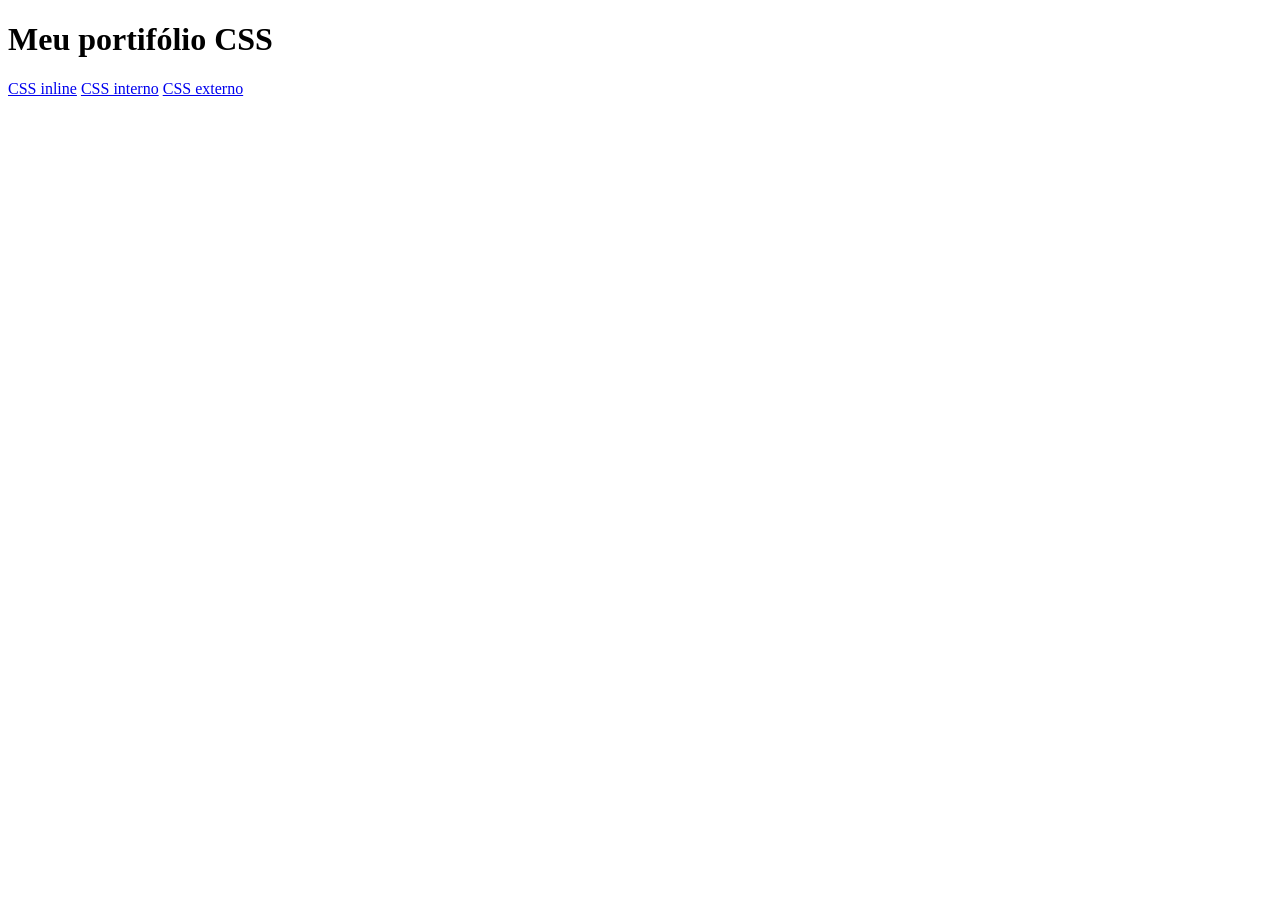
<file: index.html>
<!DOCTYPE html>
<html lang="pt-BR">
    <head>
        <meta charset="UTF-8">
        <meta name="viewport" content="width=device-width, initial-scale=1.0">
        <title>Document</title>
    </head>
    <body>
        <h1>Meu portifólio CSS</h1>
        <a href="html/css-inline/css_inline.html">CSS inline</a>
        <a href="html/css-interno/css_interno.html">CSS interno</a>
        <a href="html/css-externo/css_externo.html">CSS externo</a>
    </body>
</html>
</file>
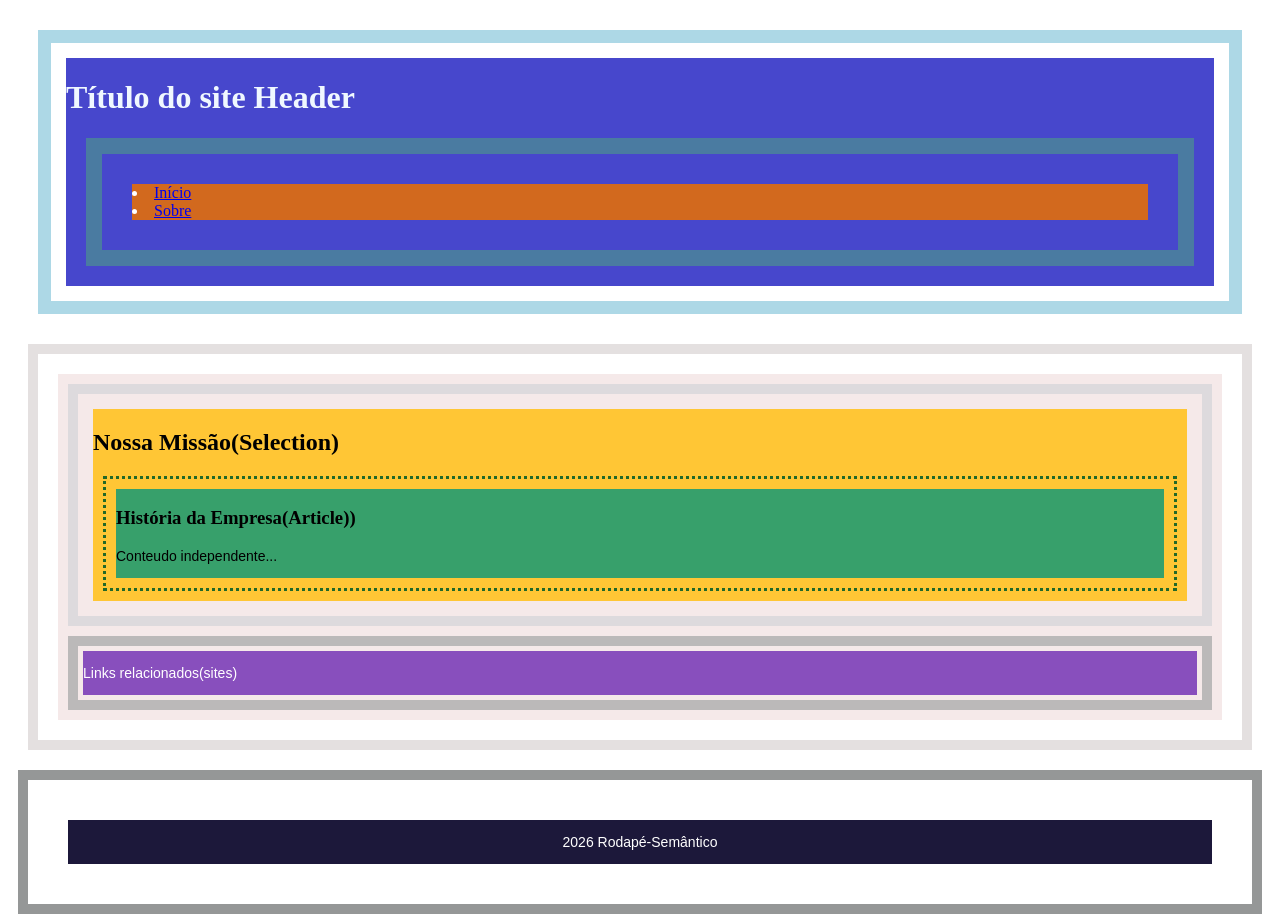
<file: html/semantico.html>
<!DOCTYPE html>
    <html lang="pt-BR">
    <head>
        <meta charset="UTF-8">
        <meta name="viewport" content="width=device-width, initial-scale=1.0">
        <title>Document</title>
        <link rel="stylesheet" href="../assets/css/style.css">
    </head>
    <body>
        <header>
            
            <h1> Título do site Header </h1>
            <nav>
                <li><a href="#">Início</a></li>
                <li><a href="#">Sobre</a></li>
            </nav>
        </header>

        <main>
            <section>
                 <h2> Nossa Missão(Selection)</h2>
                <article>
                    <h3> História da Empresa(Article))</h3>
                    <p> Conteudo independente...</p>
                </article>
            </section>    
            <aside>
                <p>Links relacionados(sites)</p>
            </aside>
        </main>

        <footer>
            <p>2026 Rodapé-Semântico</p>
          
        </footer>
    </body>
</html>
</file>
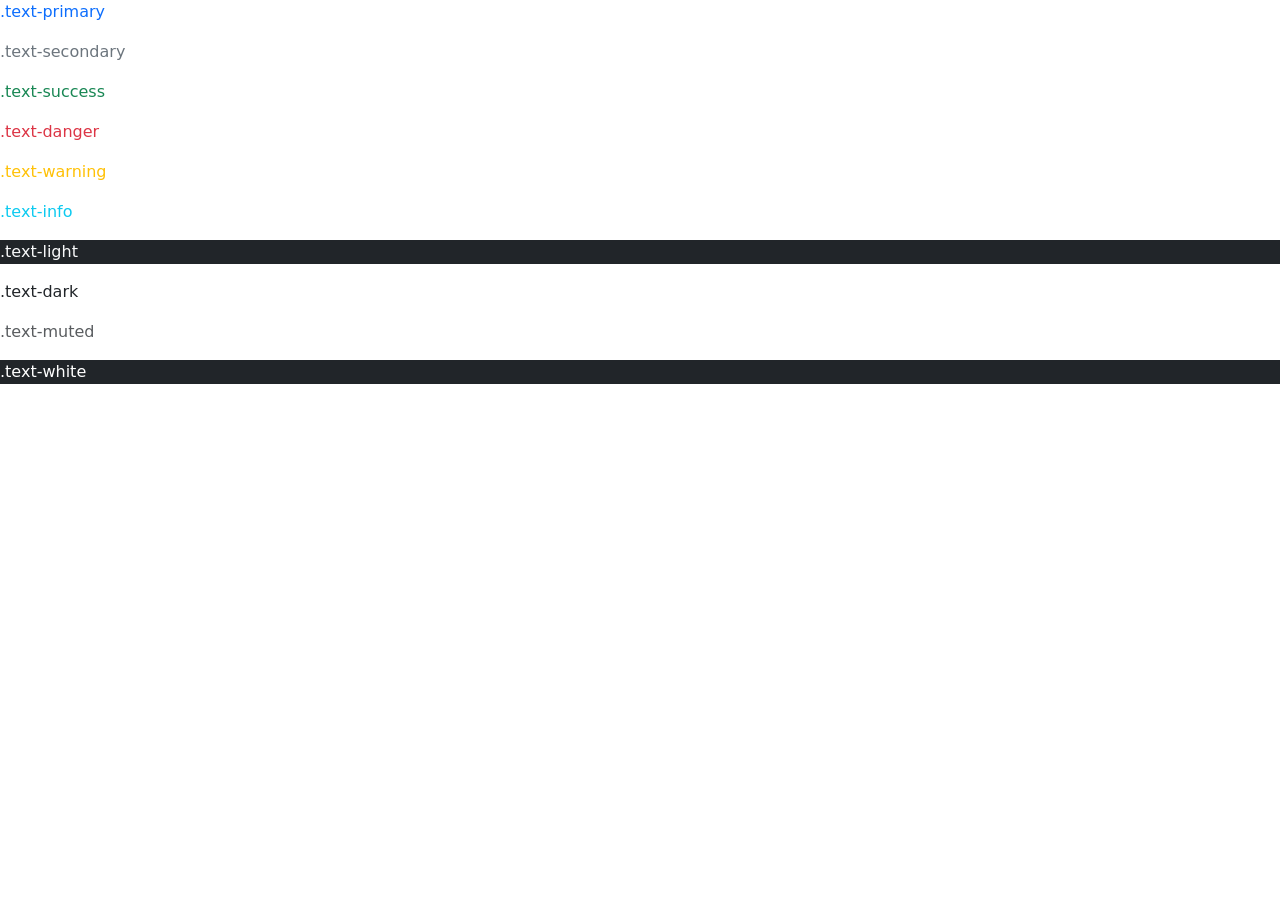
<file: html/bootstrap/intro_boostrap.html>
<!DOCTYPE html>
<html lang="pt-BR">
    <head>
        <meta charset="UTF-8">
        <meta name="viewport" content="width=device-width, initial-scale=1.0">
        <title>Document</title>
        <link href="https://cdn.jsdelivr.net/npm/bootstrap@5.3.8/dist/css/bootstrap.min.css" rel="stylesheet" integrity="sha384-sRIl4kxILFvY47J16cr9ZwB07vP4J8+LH7qKQnuqkuIAvNWLzeN8tE5YBujZqJLB" crossorigin="anonymous">
        <script src="https://cdn.jsdelivr.net/npm/bootstrap@5.3.8/dist/js/bootstrap.bundle.min.js" integrity="sha384-FKyoEForCGlyvwx9Hj09JcYn3nv7wiPVlz7YYwJrWVcXK/BmnVDxM+D2scQbITxI" crossorigin="anonymous"></script>

    </head>
    <body>
        <p class="text-primary">.text-primary</p>
        <p class="text-secondary">.text-secondary</p>
        <p class="text-success">.text-success</p>
        <p class="text-danger">.text-danger</p>
        <p class="text-warning">.text-warning</p>
        <p class="text-info">.text-info</p>
        <p class="text-light bg-dark">.text-light</p>
        <p class="text-dark">.text-dark</p>
        <p class="text-muted">.text-muted</p>
        <p class="text-white bg-dark">.text-white</p>
    </body>
</html>
</file>
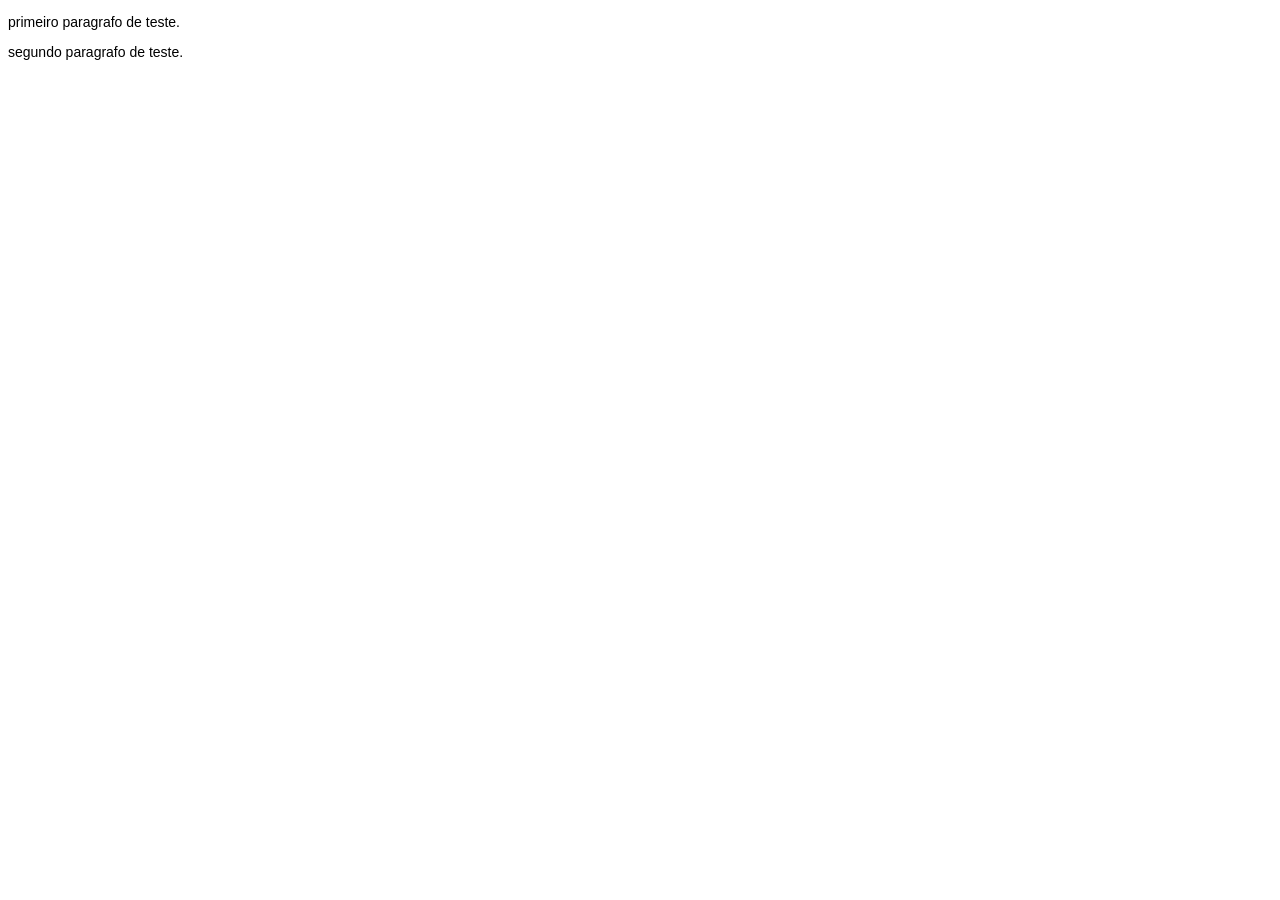
<file: html/css-externo/css_externo.html>
<!DOCTYPE html>
<html lang="pt-BR">
    <head>
        <meta charset="UTF-8">
        <meta name="viewport" content="width=device-width, initial-scale=1.0">
        <title>Document</title>
        <link rel="stylesheet" href="../../assets/css/style.css">
    </head>
    <body>
        <p>primeiro paragrafo de teste.</p>
        <p>segundo paragrafo de teste.</p>
    </body>
</html>
</file>
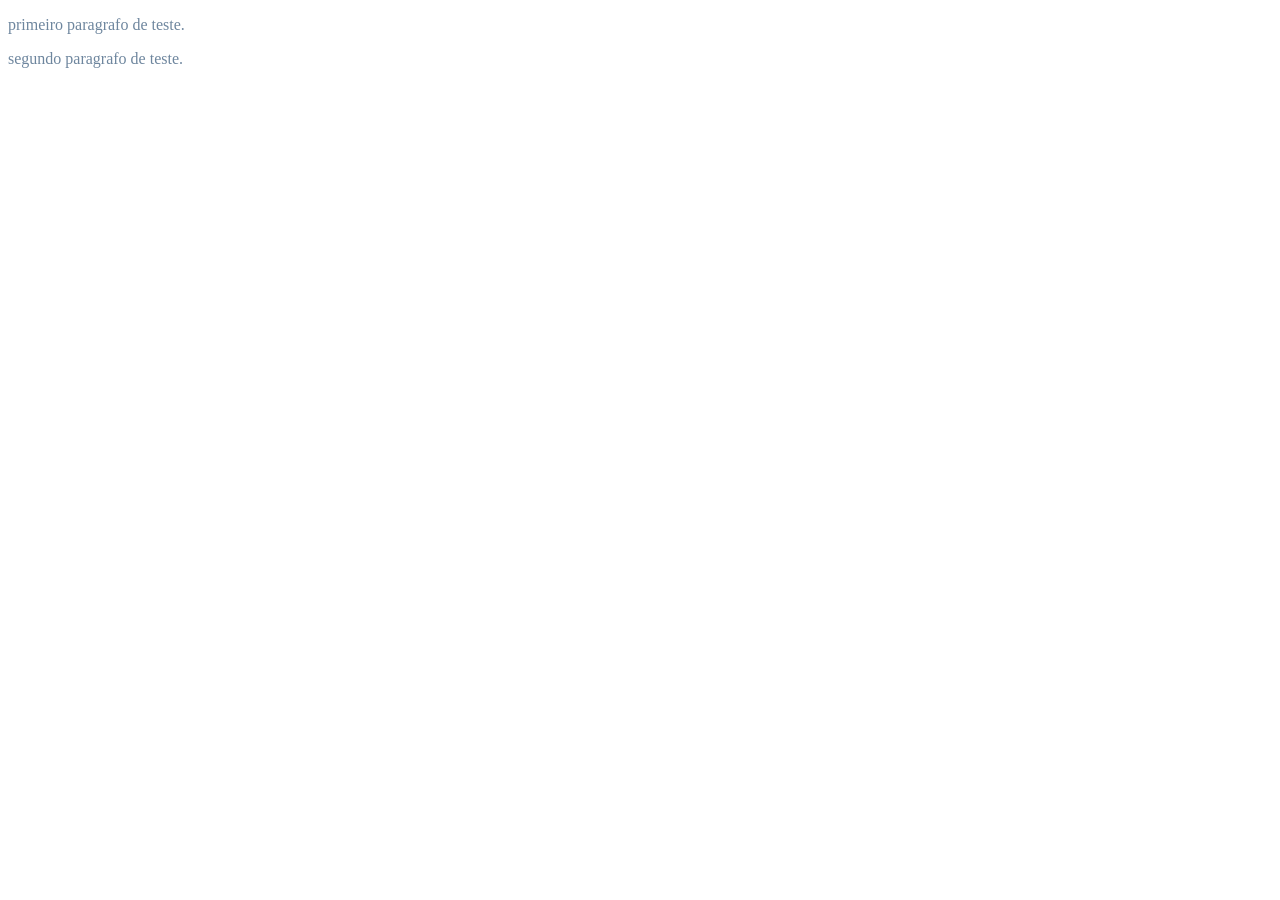
<file: html/css-interno/css_interno.html>
<!DOCTYPE html>
<html lang="pt-BR">
    <head>
        <meta charset="UTF-8">
        <meta name="viewport" content="width=device-width, initial-scale=1.0">
        <title>Document</title>
        <style>
            body { color: rgb(110, 134, 158); font-size: 16px; }
           
        </style>
    </head>
    <body>
         <p>primeiro paragrafo de teste.</p>
         <p>segundo paragrafo de teste.</p>
    </body>
</html>
</file>
<file: assets/css/style.css>
p { font-family: Arial, sans-serif; font-size: 14px; }
header{
    background-color: #4747cc;
    border: 13px solid lightblue;
    padding: 15px;
    background-clip: content-box;
    margin: 30px;
    color: aliceblue;
    background-clip: content-box;
}

nav{
    background-color: chocolate;
    border: 16px solid hsl(206, 37%, 46%);
    padding: 30px;
    margin: 20px;
    color: rgb(255, 255, 255);
    background-clip: content-box;
}

main{
    background-color: rgb(245, 233, 233);
    border: 10px solid rgb(228, 224, 224);
    padding: 20px;
    margin: 20px;
    color: black;
    background-clip: content-box;
}
section{
    background-color: rgb(255, 198, 53);
    border: 10px solid hsl(300, 4%, 86%);
    padding: 15px;
    margin: 10px;
    color: black;
    background-clip: content-box;
}
article{
    background-color: rgb(55, 160, 107);
    border: 3px dotted hsl(125, 51%, 27%);
    padding: 10px;
    margin: 10px;
    color: black;
    background-clip: content-box;
}
aside{
    background-color: rgb(136, 79, 189);
    border: 10px solid hsl(0, 1%, 73%);
    padding: 5px;
    margin: 10px;
    color: rgb(255, 255, 255);
    background-clip: content-box;
}

    
footer{
    background-color: rgb(28, 24, 58);
    border: 10px solid hsl(180, 1%, 59%);
    padding: 40px;
    margin: 10px;
    color: rgb(255, 255, 255);
    background-clip: content-box;
    text-align: center;
}
</file>
